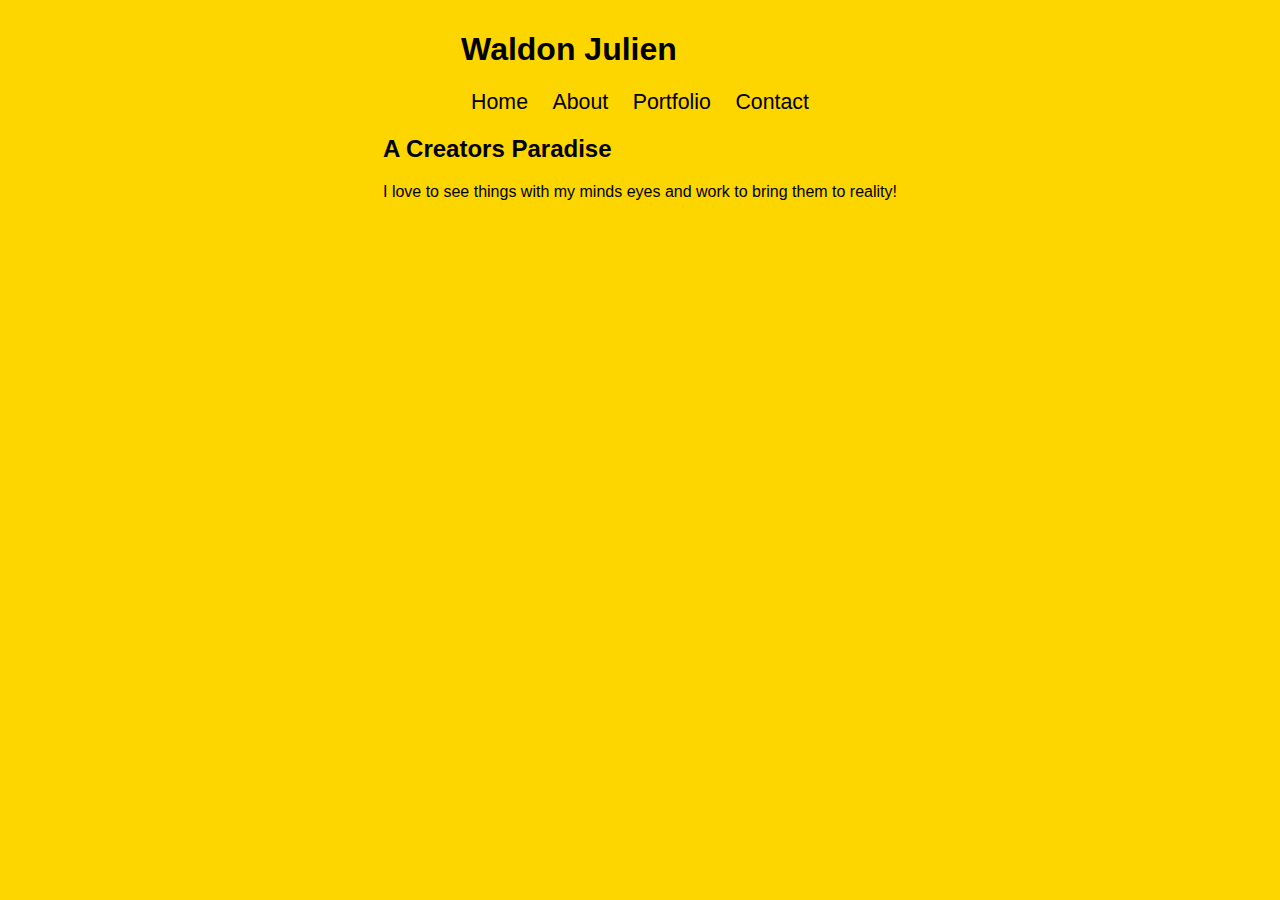
<file: index.html>
<!DOCTYPE html>
<html lang="en">
  <head>
    <meta charset="UTF-8" />
    <link rel="stylesheet" href="index.css" />
    <meta name="viewport" content="width=device-width, initial-scale=1.0" />
    <title>Waldon</title>
  </head>
  <body>
    <header>
      <div>
        <h1>Waldon Julien</h1>
        <a class="nav" href="index.html">Home</a>
        <a class="nav" href="About.html">About</a>
        <a class="nav" href="Portfolio.html">Portfolio</a>
        <a href="nav">Contact</a>
      </div>
    </header>

    <section>
      <h2>A Creators Paradise</h2>
      <p>
        I love to see things with my minds eyes and work to bring them to
        reality!
      </p>
    </section>
  </body>
</html>
</file>
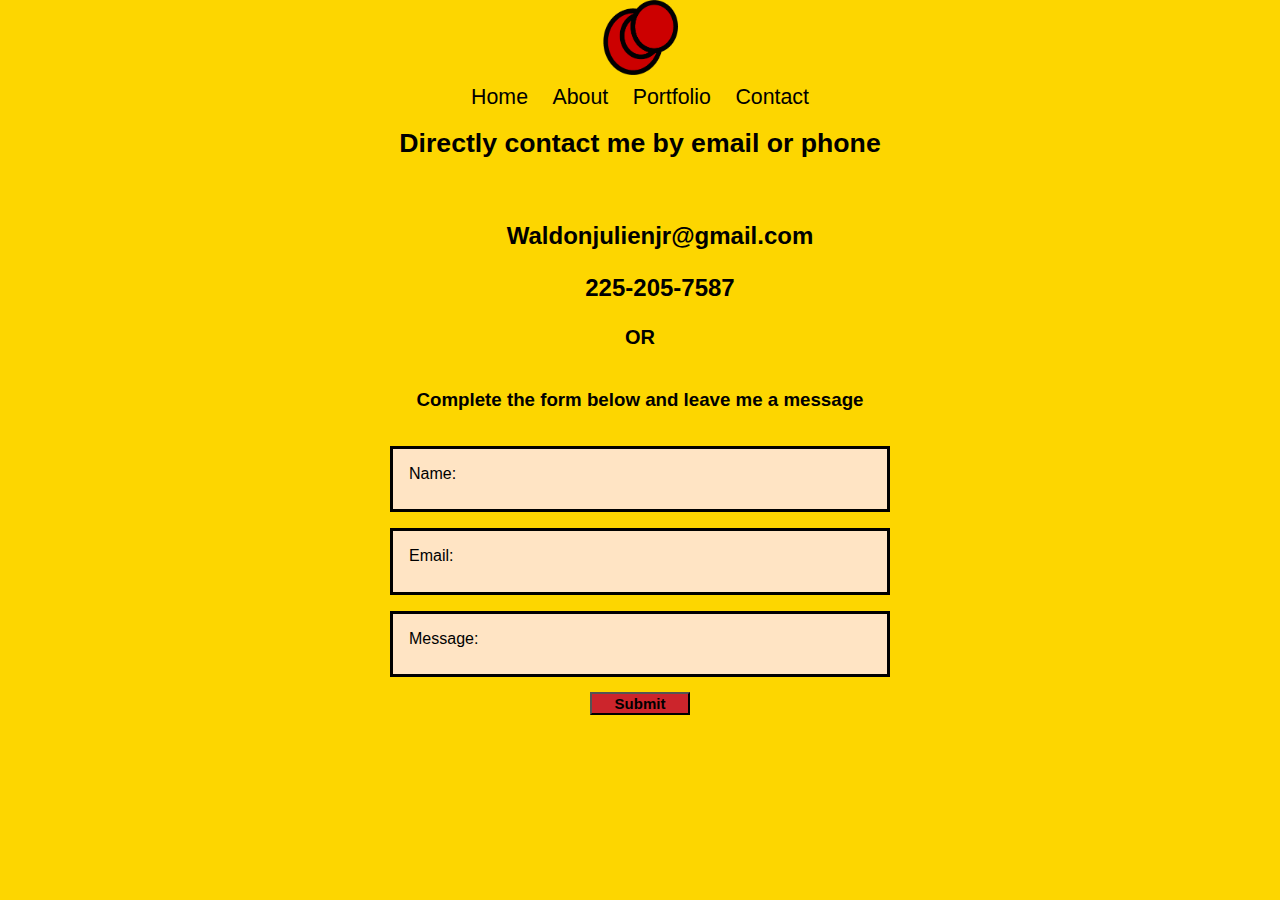
<file: contact.html>
<!DOCTYPE html>
<html lang="en">
  <head>
    <meta charset="UTF-8" />
    <link rel="stylesheet" href="index.css" />
    <meta name="viewport" content="width=device-width, initial-scale=1.0" />
    <title>Contact</title>
  </head>
  <body> 
   <div class="contact-card">
  <img src="thumbtack.png" class="thumbtack" "red thumbtack"></>
  </div>
  
    <header class="navigaton">
      <a href="home.html">Home</a>
      <a href="About.html">About</a>
      <a href="Portfolio.html">Portfolio</a>
      <a href="contact.html">Contact</a>
    </header>
 

  
  <h1 class="contact-head"> Directly contact me by email or phone<h1>

  <ul>
    <li>Waldonjulienjr@gmail.com</li>
    <li>225-205-7587</li>
  </ul>
  <span class="or">OR</span>
    <h3>Complete the form below and leave me a message</h3>

      <form action="submit-form">
      <label for="name">Name:</label>
      <label for="email">Email:</label>
      <label for="message">Message:</label>
     <span class="contact-button"> <button for="submit">Submit</button></span>
    </form>
   
  
  </div>
   
    </body>
 
</html>
</file>
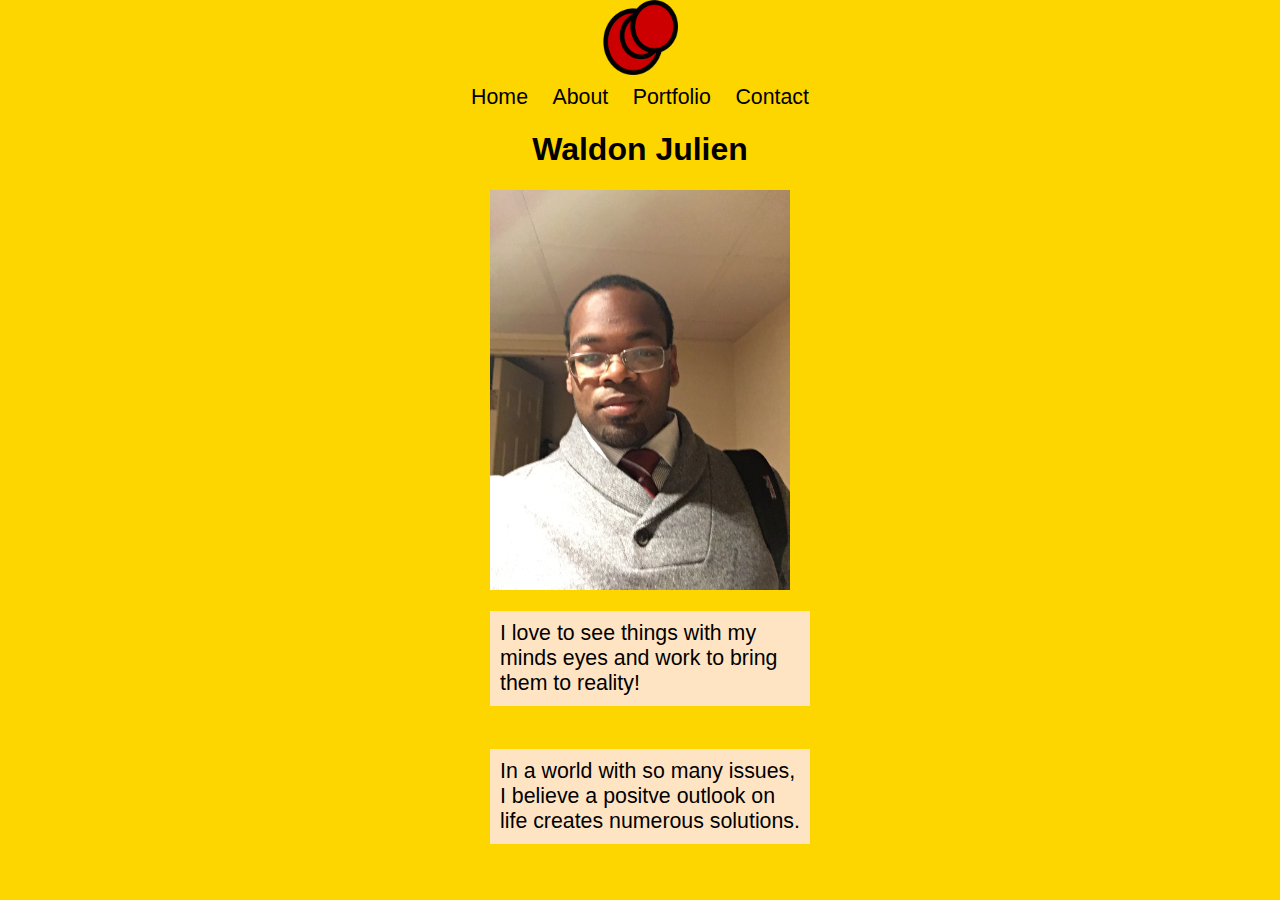
<file: home.html>
<!DOCTYPE html>
<html lang="en">
  <head>
    <meta charset="UTF-8" />

    <link rel="stylesheet" href="index.css" />
    <meta name="viewport" content="width=device-width, initial-scale=1.0" />
    <script src="index.js"></script>
    <title>Waldon</title>
  </head>

  <body>
  
  <div class="contact-card">
  <img src="thumbtack.png" class="thumbtack" "red thumbtack"></>
  </div>
  
    <header class="navigaton">
      
      <a href="home.html">Home</a>
      <a href="about.html">About</a>
      <a href="portfolio.html">Portfolio</a>
      <a href="contact.html">Contact</a>
      <h1 class="my-name">Waldon Julien</h1>
    </header>

    <section class="quote">
      <img src="Selfie1.jpg" alt="Picture of Waldon" />
      <p class="my-quote1">
        I love to see things with my minds eyes and work to bring them to
        reality!
      </p>

      <div>
        <p class="my-quote2">
          In a world with so many issues, I believe a positve outlook on life
          creates numerous solutions.
        </p>
      </div>
    </section>

  </body>
</html>
</file>
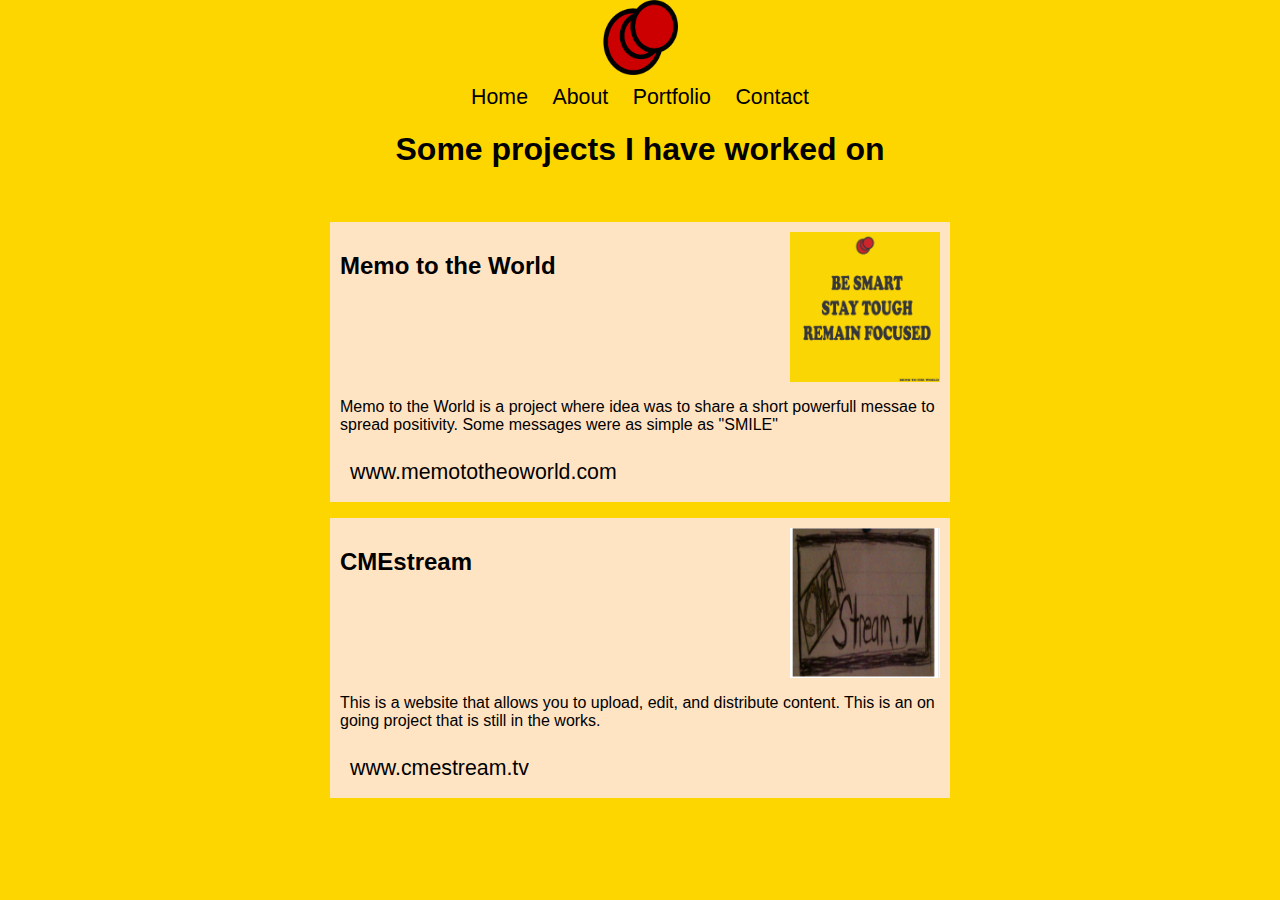
<file: portfolio.html>
<!DOCTYPE html>
<html lang="en">
  <head>

    <link rel="stylesheet" href="index.css" />
    <meta charset="UTF-8" />
    <meta name="viewport" content="width=device-width, initial-scale=1.0" />
    <title>Portfolio</title>
  </head>

  <body>
       
  <div class="contact-card">
  <img src="thumbtack.png" class="thumbtack" "red thumbtack"></>
  </div>
  
    <header class="navigaton">
      <a href="home.html">Home</a>
      <a href="about.html">About</a>
      <a href="portfolio.html">Portfolio</a>
      <a href="contact.html">Contact</a>
    </header>

    <section class="portfolio-head">
      <h1>Some projects I have worked on</h1>
      <p class=""></p>
    </section>

    <section class="project1">
      <h2>Memo to the World</h2>
      <img src="smartmemo.jpg" class= "smart"="memo" height="150px" width="150px"> 
      <p>Memo to the World is a project where  idea was to share a short powerfull messae to spread positivity. Some messages were as simple as "SMILE"</p>
      <a href="#">www.memototheoworld.com</a>
    </section>

    <section class="project2">
      <h2>CMEstream</h2>
      <img src="cmestram.png" alt="cmestream logo" height="150px" width="150px">
      <p> This is a website that allows you to upload, edit, and distribute content. This is an on going project that is still in the works. </p>
      <a href="#">www.cmestream.tv</a>
    </section>

    
  </body>
</html>
</file>
<file: index.css>
body {
  margin: 0;
  background-color: #fdd600;
  font-family: Arial, Helvetica, sans-serif;
  display: flex;
  justify-content: center;
  align-items: center;
  flex-direction: column;
  color: black;
  max-width: 100vw;
  flex-wrap: wrap;
  overflow: hidden;
}

header {
  justify-content: space-between;
  padding-top: 10px;
  margin-left: 1em;
  margin-right: 1em;
  align-items: baseline;
  color: black;
}
/****home****/

.my-name {
  display: flex;
  justify-content: center;
}

.thumbtack {
  display: flex;
  align-items: center;
  justify-content: center;
}

.navigation {
  display: flex;
  flex-direction: column;
  justify-content: center;
  align-items: center;
}

/* home */

a {
  text-decoration: none;
  align-content: flex-end;
  padding: 10px;
  color: black;
  font-size: 16pt;
}
a:hover {
  color: blue;
}

.my-quote1 {
  align-content: flex-start;
  font-size: 16pt;
  width: 300px;
  display: flex;
  align-items: center;
  justify-content: center;
  background-color: bisque;
  padding: 10px;
}
.my-quote2 {
  align-content: flex-start;
  font-size: 16pt;
  width: 300px;
  display: flex;
  align-items: center;
  justify-content: center;
  background-color: bisque;
  padding: 10px;
}
.quote {
  display: flex;
  flex-direction: column;
  align-content: center;
  width: 300px;
  height: 250px;
  font-size: 16px;
}

.img {
  width: 150px;
  height: 200px;
}

/* Contact page */
.contact-head {
  font-size: 20pt;
  font-weight: bold;
}

.contact-card {
  display: flex;
  justify-content: center;
  align-items: center;
  flex-direction: column;
}
ul {
  font-size: 15pt;
  list-style-type: none;
}
li {
  margin: 1em;
  display: flex;
  justify-content: center;
  align-items: center;
  font-size: 18pt;
}

form {
  display: flex;
  flex-direction: column;

  width: 500px;
  height: 300px;
  font-size: 12pt;
}

label {
  font-size: 12pt;
  border: 3px black solid;
  padding-right: 150px;
  margin-top: 1em;
  height: 50px;
  background-color: bisque;
  padding-left: 1em;
  padding-top: 1em;
}

button {
  background-color: #cc252c;
  margin: 1em;
  width: 100px;
  font-size: 15px;
  font-weight: bold;
}

button:hover {
  background-color: #e34e55;
}
.contact-button {
  display: flex;
  justify-content: center;
}
.thumbtack {
  display: flex;
  justify-content: center;
  align-items: center;
  width: 75px;
  height: 75px;
}

.or {
  display: flex;
  justify-content: center;
  font-size: 15pt;
}

/********** portfolio **************/

.portfolio-head {
  display: flex;
  flex-direction: column;
  align-items: center;
}
.project1 {
  background-color: bisque;
  width: 600px;
  height: 260px;
  flex-wrap: wrap;
  display: flex;
  justify-content: space-between;
  align-items: flex-start;
  padding: 10px;
}

.project2 {
  width: 600px;
  height: 260px;
  background-color: bisque;
  margin: 1em;
  flex-wrap: wrap;
  display: flex;
  justify-content: space-between;
  align-items: flex-start;
  padding: 10px;
}

/*** About me ********/

.about-me {
  background-color: bisque;
  width: 800px;
  height: 250px;
  padding: 10px;
}

.interest {
  justify-content: center;
}
</file>
